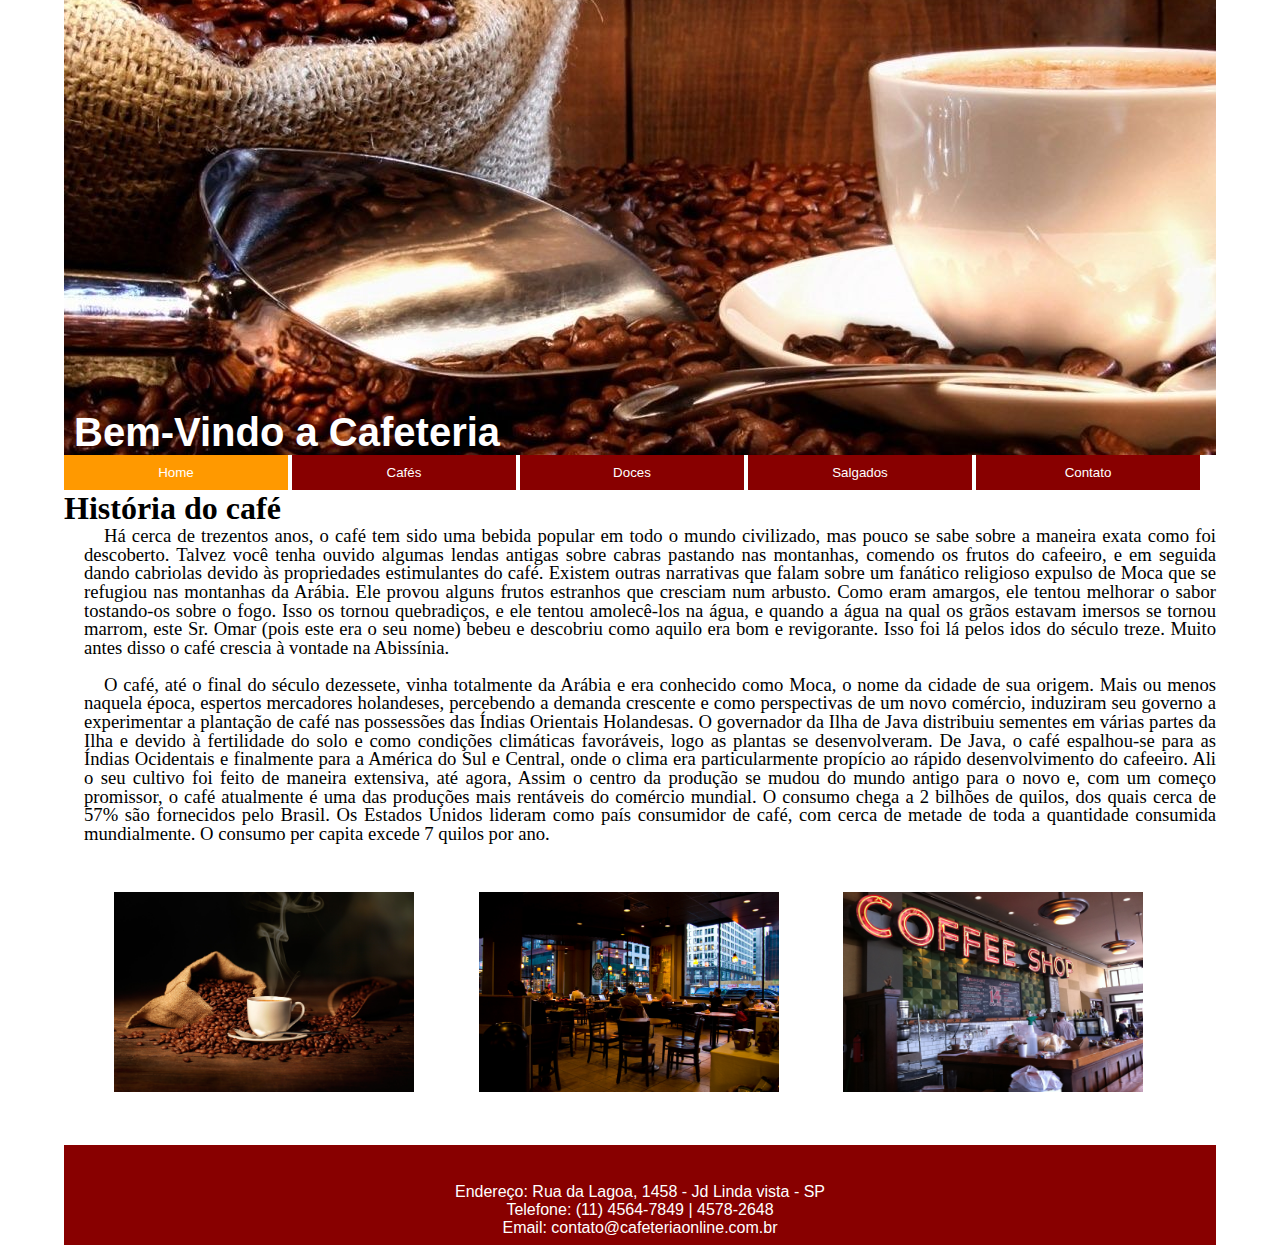
<file: index.html>
<!DOCTYPE html>
<html lang="pt-br">
<head>
    <meta charset="UTF-8">
    <meta name="description" content="Cafeteria Online">
    <meta name="keywords" content="cafés, bolos, sucos, pães, salgados">
    <title>cafeteria Online</title>
    <link rel="stylesheet" href="CSS/Estilo.css">
</head>
<body>
    <!--Definição do layout-->
    <div id="estrutura">
         <div id="titulo">
              <h1 class="titulo">Bem-Vindo a Cafeteria</h1>
         </div>
         <!--Menu-->
         <div id="menu">
              <ul>
                  <li><a href="index.html" class="atual">Home</a></li>
                  <li><a href="Café.html">Cafés</a></li>
                  <li><a href="Doces.html">Doces</a></li>
                  <li><a href="Salgados.html">Salgados</a></li>
                  <li><a href="Contatos.html">Contato</a></li>
              </ul>
         </div>
         <!--Conteúdo-->
         <div id="conteudo">
              <h1>História do café</h1>
              <p class="textohome"> Há cerca de trezentos anos, o café tem sido uma bebida popular em 
                todo o mundo civilizado, mas pouco se sabe sobre a maneira exata como 
                foi descoberto.
                Talvez você tenha ouvido algumas lendas antigas sobre cabras
                 pastando nas montanhas, comendo os frutos do cafeeiro, e em seguida dando cabriolas devido às propriedades estimulantes do café. 


                 Existem outras narrativas que falam sobre um fanático religioso expulso de Moca que se refugiou nas montanhas da Arábia. Ele provou alguns frutos estranhos que cresciam num arbusto. Como eram amargos, ele tentou melhorar o sabor tostando-os sobre o fogo. Isso os tornou quebradiços, e ele tentou amolecê-los na água, e quando a água na qual os grãos estavam imersos se tornou marrom, este Sr. Omar (pois este era o seu nome) bebeu e descobriu como aquilo era bom e revigorante. Isso foi lá pelos

                 idos do século treze. Muito antes disso o café crescia à vontade na Abissínia.</p> <br>
                 <p class="textohome"> O café, até o final do século dezessete, vinha totalmente da Arábia e era conhecido como Moca, o nome da cidade de sua origem. Mais ou menos naquela época, espertos mercadores holandeses, percebendo a demanda crescente e como perspectivas de um novo comércio, induziram seu governo a experimentar a plantação de café nas possessões das Índias Orientais Holandesas. O governador da Ilha de Java distribuiu sementes em várias partes da Ilha e devido à fertilidade do solo e como condições climáticas favoráveis, logo as plantas se desenvolveram. De Java, o café espalhou-se para as Índias Ocidentais e finalmente para a América do Sul e Central, onde o clima era particularmente propício ao rápido desenvolvimento do cafeeiro. Ali o seu cultivo foi feito de maneira extensiva, até agora,

                    Assim o centro da produção se mudou do mundo antigo para o novo e, com um começo promissor, o café atualmente é uma das produções mais rentáveis ​​do comércio mundial. O consumo chega a 2 bilhões de quilos, dos quais cerca de 57% são fornecidos pelo Brasil. Os Estados Unidos lideram como país consumidor de café, com cerca de metade de toda a quantidade consumida mundialmente. O consumo per capita excede 7 quilos por ano.
                    
                </p><br>
                <p class="imghome">
                   <img src="IMAGENS/cafe16.jpg" alt="">
                   <img src="IMAGENS/cafeteria.jpg"  alt="">
                   <img src="IMAGENS/cafeteria1.jpg" alt="">
                </p>
         </div><br>
         <!--Rodapé-->
         <div id="rodape" class="abaixar">
             <br> Endereço: Rua da Lagoa, 1458 - Jd Linda vista - SP
             <br> Telefone: (11) 4564-7849 | 4578-2648
             <br> Email: contato@cafeteriaonline.com.br
         </div>
    </div>
</body>
</html>
</file>
<file: CSS/Estilo.css>
/*Zerando a pagina do navegador*/
*{
    margin: 0px;
}

#estrutura{
    background-color: white; /*cor de fundo*/
    width: 90%; /*largura*/
    margin-left: auto; /* margem a esquerda*/
    margin-right: auto; /* margem a direita*/
}
#estrutura #titulo{
    background-image: url("../IMAGENS/cafe2.jpg"); /* imagem dentro do titulo*/
    background-position: -400px -380px; /*posisção x, y*/
    color: white;
    font-size: 15pt;
    font-family: arial;
    padding-top: 10px; /*espaçamento no topo*/
    padding-left: 10px; /*espaçamento a esquerda*/
    height: 350; /*altura*/
}
/*criando uma classe no css, chamada titulo*/
.titulo{
    margin-top: 400px;
}
p{
    text-align: justify; /*parágrafo*/
    text-indent: 20px; /*recuo de parágrafo*/
    font-family: century gothic;
    font-size: 14pt;
}
#estrutura #menu ul{
     padding: 0px;/*espaçamento*/
}
#estrutura #menu li{
    /*Retirar as marcas do marcador*/
    list-style: none;
    /*alinhar os links na horizontal*/
    display: inline-block;
    width: 224px;
    text-align: center;
    padding: 0px 0px;
}
#estrutura #menu a{
    /* href */
    font-family: arial;
    font-size: 10pt;
    text-decoration: none;
    color: white;
    background-color: #800;
    width: 100%;
    display: inline-block;
    padding: 10px 0px;
}
#estrutura #menu a:hover{  /*passar o mouse por cima*/
    background-color: #ff8;
    color: #800;
}
#estrutura #menu a.atual{ /*item de menu selecionado*/
    background-color: #ff9900;
}
#estrutura #conteudo h2{
    font-family: arial;
    font-size: 14pt;
    padding: 10px;
}
/*formatação para o texto*/
#estrutura #conteudo .textohome{
    font-family: time new roman;
    font-size: 14pt;
    line-height: 14pt;
    padding-left: 20px;
} 
#rodape{
    padding: 20px 0px;
    font-family: Arial ;
    background-color: #800;
    color: #fff;
    height: 60px;
    bottom: 0;
    width: 100%;
    text-align: center;
}
#estrutura #conteudo .imghome img{
    width: 300px;
    height: 200px;
    margin: 30px;
}
</file>
